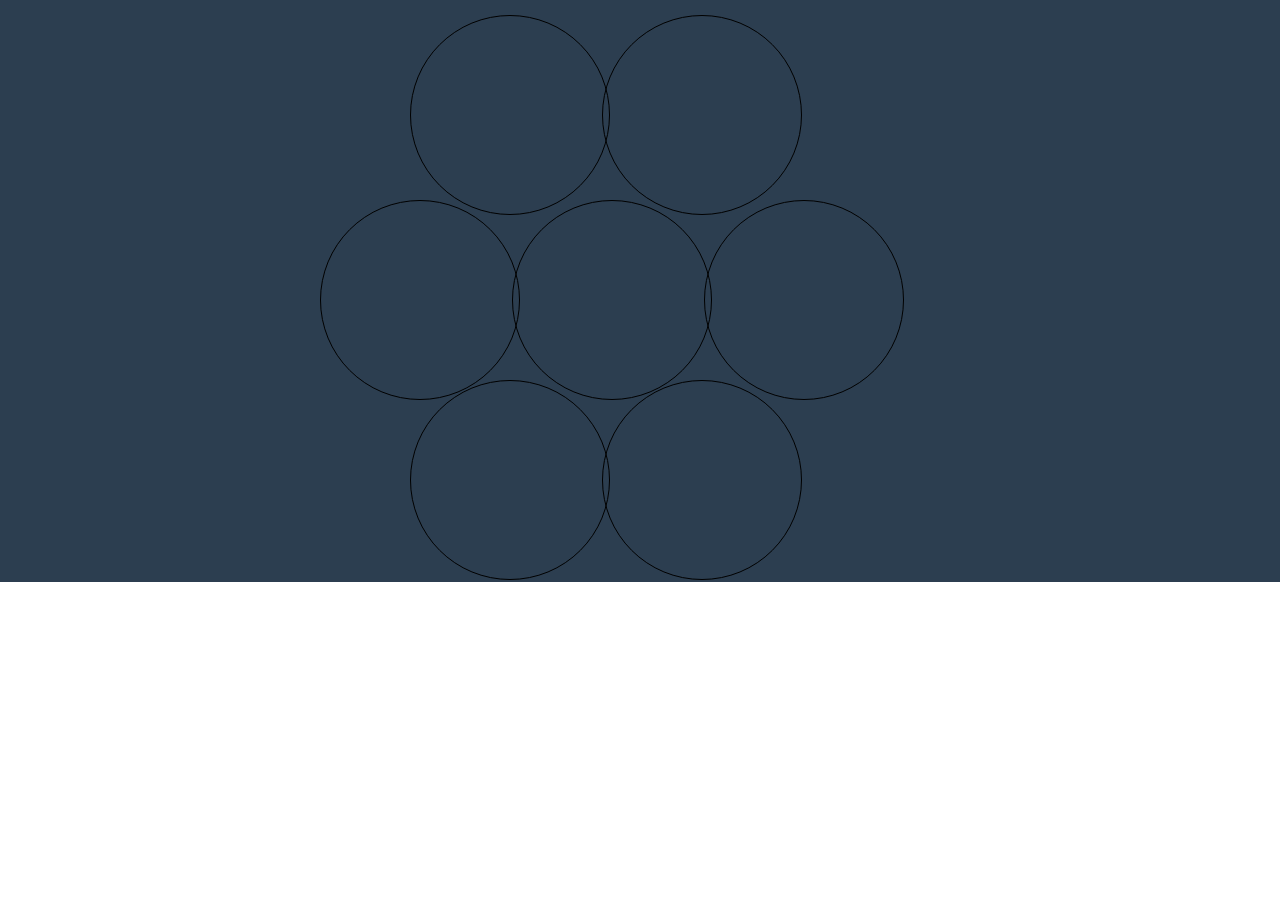
<file: team.html>
<!DOCTYPE html>
<html >

<head>
  <meta charset="UTF-8">
  <link rel="shortcut icon" type="image/x-icon" href="https://production-assets.codepen.io/assets/favicon/favicon-8ea04875e70c4b0bb41da869e81236e54394d63638a1ef12fa558a4a835f1164.ico" />
  <title>EkShiksha Physics Animation Creator</title>
  
  
  
  <link rel='stylesheet prefetch' href='https://cdnjs.cloudflare.com/ajax/libs/twitter-bootstrap/3.3.7/css/bootstrap.min.css'>

      <style>
      /*
.circle > img {
    border-radius: 50%;
    width: 20%;
    border: 1px solid black;
}
.cir-text {
    position:relative;
    top:-48%;
}
.cir-text:hover {
    font-size: 22px;
    position: relative;
    margin-left: 4%;
    top: -24%;
    font-size: 26px;
    visibility:visible;
}
*/
.circle{
  position:absolute;
  width:200px;
  height:200px;
   background-image: url('http://www.newsshare.in/wp-content/uploads/2017/04/Miniclip-8-Ball-Pool-Avatar-10.jpg');
  -webkit-background-size: contain;
    -moz-background-size: contain;
    -o-background-size: contain;
    background-size: contain;
  border-radius:50%;
  border:1px solid black;
}
.cir-text {
    position: relative;
    left: 3%;
    top: 50%;
    font-size: 26px;
    visibility: hidden;
    color:white;
}
.cir-w {
    width: 200px;
    height: 200px;
    border-radius: 50%;
    
}
.circle-main {
    background-color : rgba(44, 62, 80,1);
    height:582px;

}





    </style>

  
  
  
  
</head>

<body translate="no" >

  <div class="circle-main">
  
 
</div>
  
  <script src='https://cdnjs.cloudflare.com/ajax/libs/jquery/3.1.1/jquery.min.js'></script>

    <script>
    var team = [
  {
    name: "Reshabh Sharma",
    fb_url: "http://sharmaspace.tk",
    img:'reshabh.jpg'
  },
  {
    name: "Anupam Singla",
    fb_url: "https://www.facebook.com/GodFather004",
    img:'anupam.jpg'
  },
  {
    name: "Sachin Chand",
    fb_url: "http://www.sachinteck.tk",
    img:'sachin.jpg'
  },
  {
    name: "Pragati Chougula",
    fb_url: "https://www.facebook.com/pragati.chougula",
    img:'pragati.jpg'
  },
  {
    name: "Akshit Soni",
    fb_url: "https://www.linkedin.com/in/akshit-soni-a2530711b/",
    img:'akshit.jpg'
  },
  {
    name: "Somya Gupta",
    fb_url: "fb.com/reshabhsh",
    img:'somya.jpg'
  },
  {
    name: "Sneha",
    fb_url: "fb.com/reshabhsh",
    img:'sneha.jpg'
  }
];
var coor = [[40,200],[25,200],[55,200],[32,15],[47,15],[32,380],[47,380]];
function shuffle(array) {
  var currentIndex = array.length, temporaryValue, randomIndex;

  // While there remain elements to shuffle...
  while (0 !== currentIndex) {

    // Pick a remaining element...
    randomIndex = Math.floor(Math.random() * currentIndex);
    currentIndex -= 1;

    // And swap it with the current element.
    temporaryValue = array[currentIndex];
    array[currentIndex] = array[randomIndex];
    array[randomIndex] = temporaryValue;
  }

  return array;
}

team = shuffle(team);

for(var x in team){
  $('.circle-main').append(' <div class="circle" style="background-image: url("team/'+team[x].img+'");">'+
                           '<div class="cir-w">'+
                           '<div class="cir-text text-center"><a href="'+team[x].fb_url+'">'+team[x].name+'</a></div>'+
                           ' </div>'+
                           '</div>'
                            );
}
$(".circle").hover(function(){
   
    $(this.children[0].children[0]).css("visibility", "visible");
    $(this.children[0]).css("background-color", "rgba(24, 188, 156,.8)");
    }, function(){
    $('.cir-text').css("visibility", "hidden");
    $('.cir-w').css("background-color", "");
});
for(var i=0;i<7;i++){
  $('.circle')[i].style.left = coor[i][0]+"%";
   $('.circle')[i].style.top = coor[i][1]+"px";
}
  </script>

  
  

</body>
</html>
</file>
